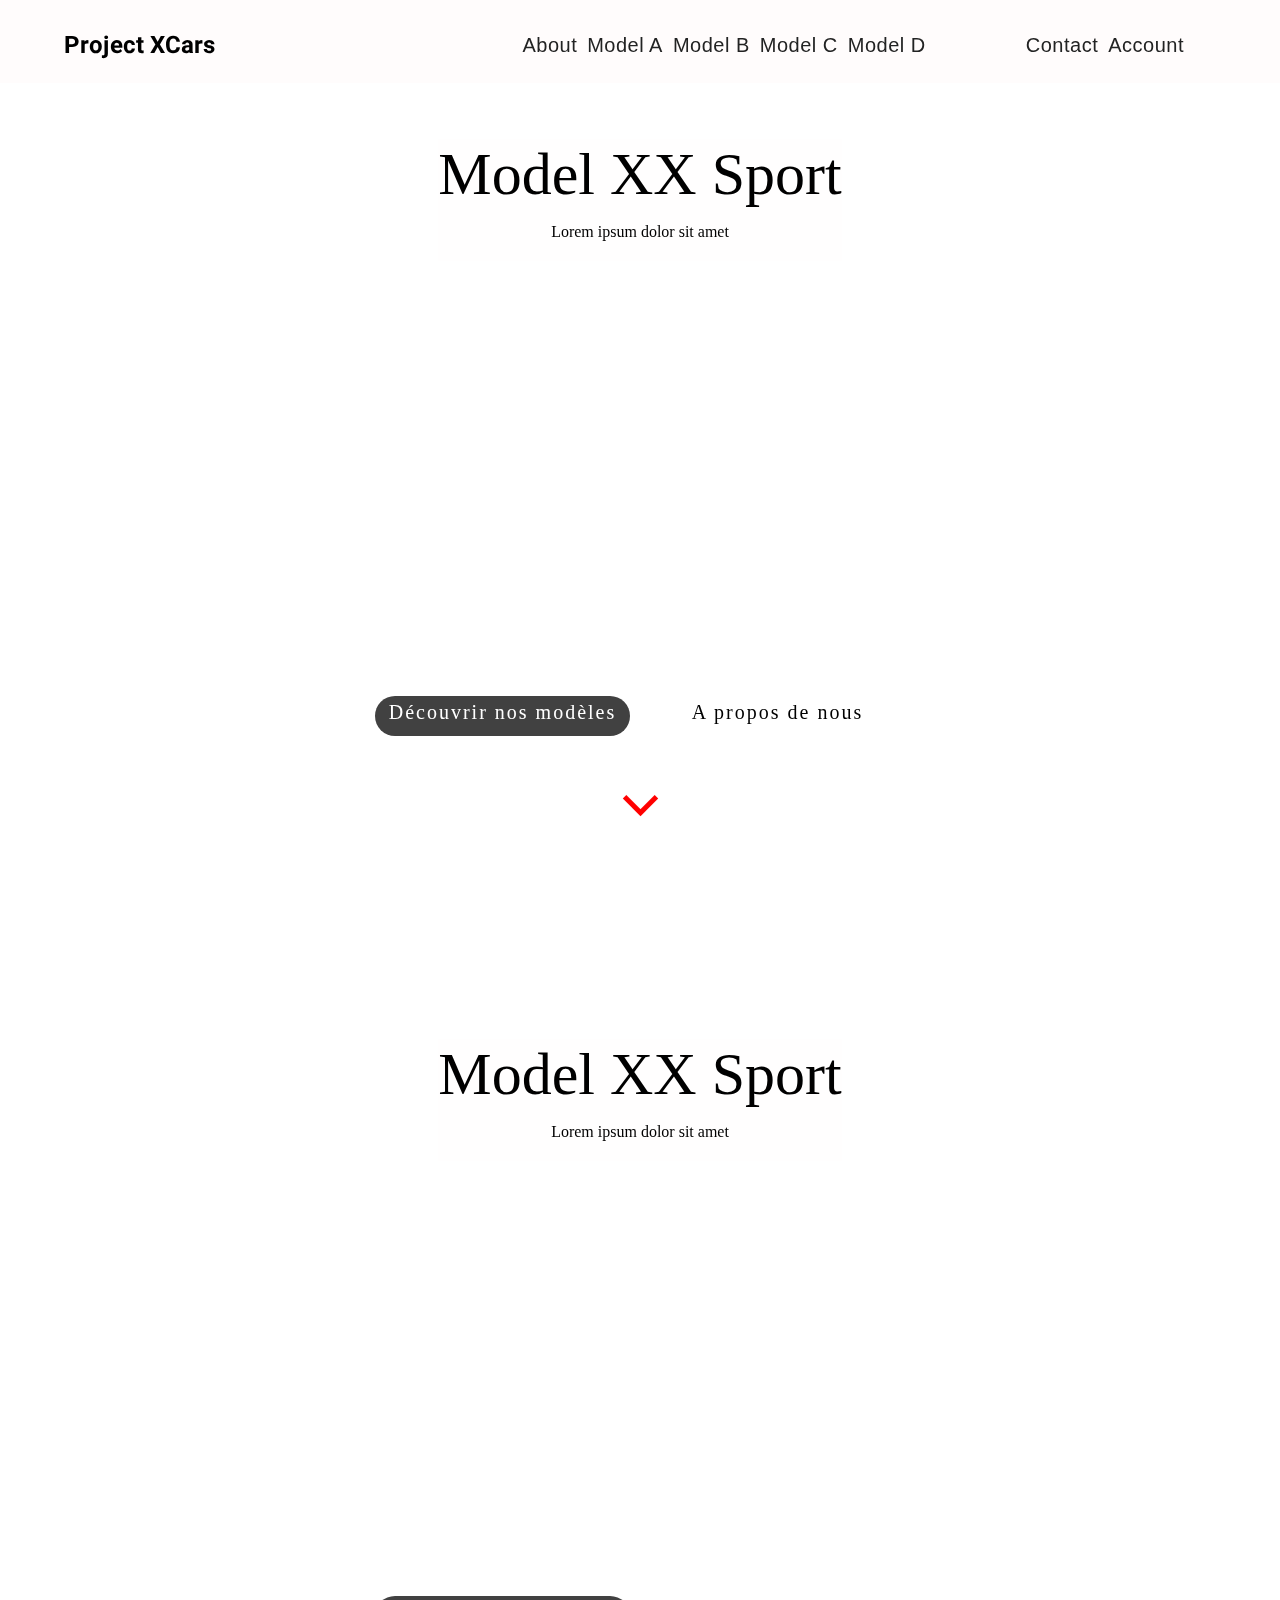
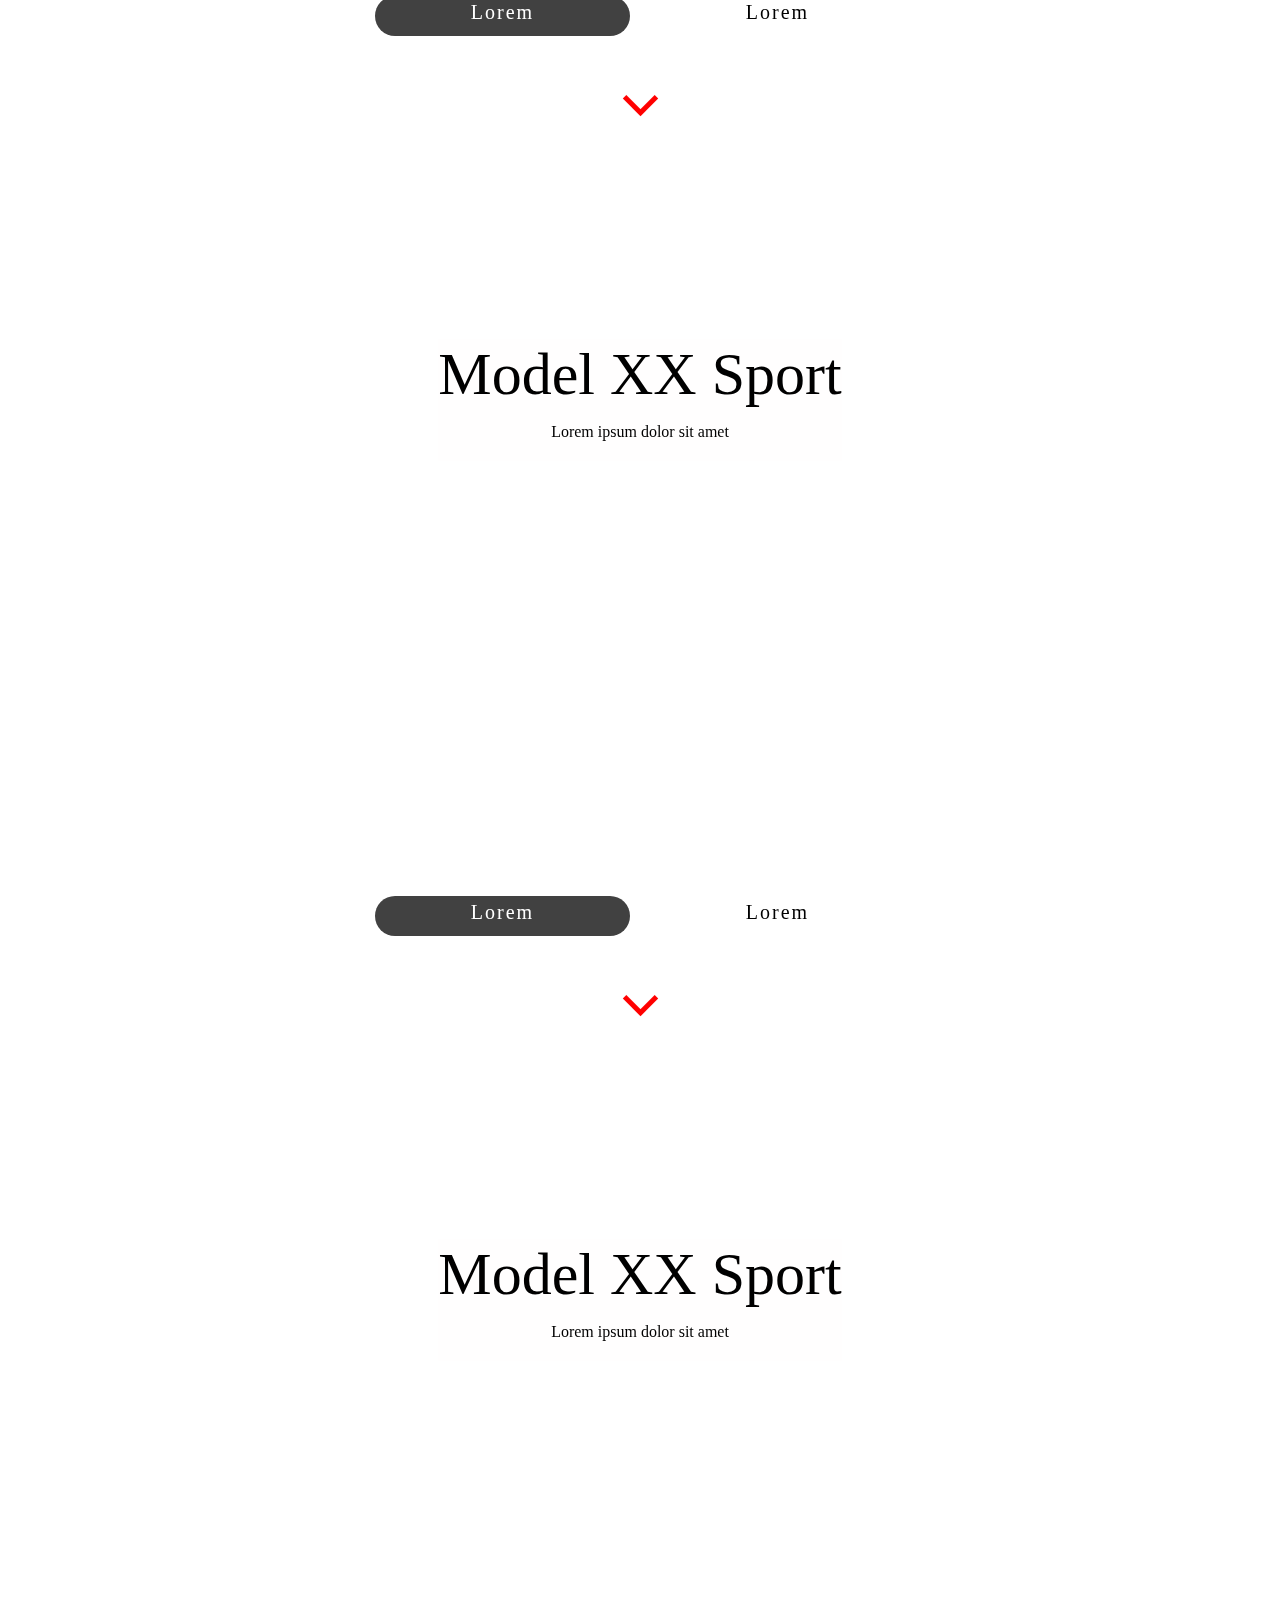
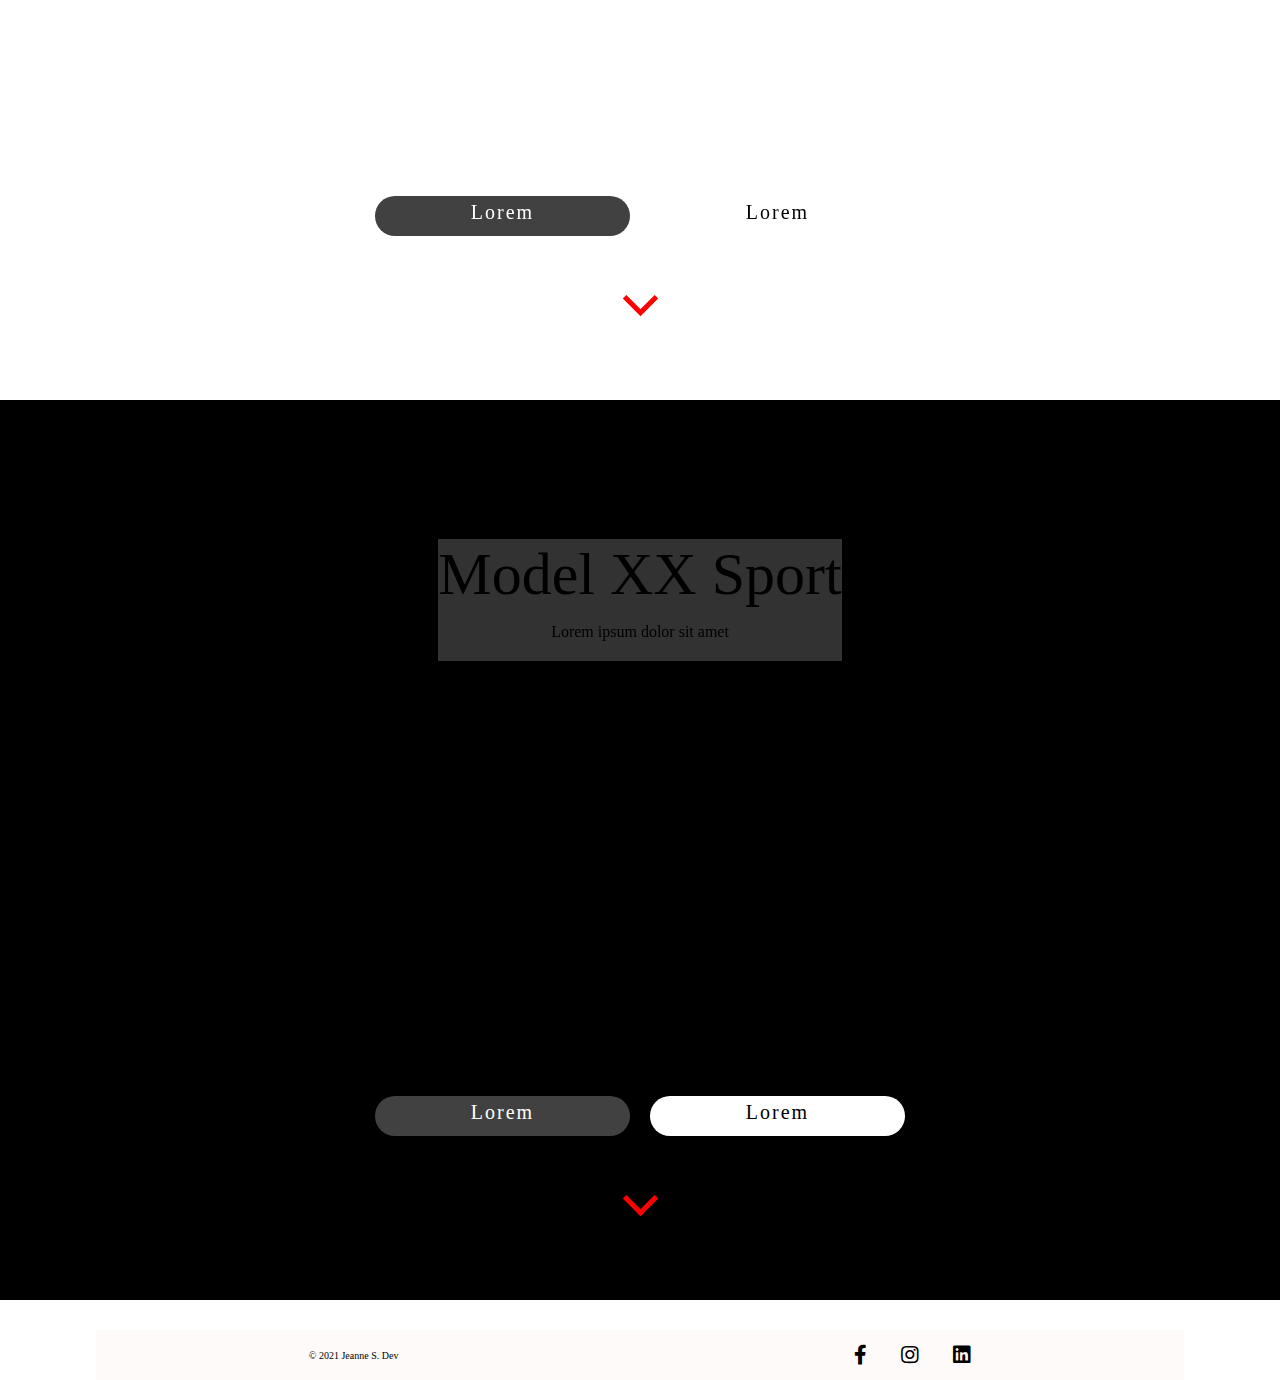
<file: index.html>
<!DOCTYPE html>
<html lang="en">
<head>
    <meta charset="UTF-8">
    <meta http-equiv="X-UA-Compatible" content="IE=edge">
    <meta name="viewport" content="width=device-width, initial-scale=1.0">
    <title>Project XCars</title>

    <link href="https://use.fontawesome.com/releases/v5.1.0/css/all.css" rel="stylesheet" type="text/css">
    <link href="https://fonts.googleapis.com/css?family=Capriola|Heebo:300,400,700&amp;display=swap" rel="stylesheet">
    <link rel="stylesheet" href="./style/header.css">
    <link rel="stylesheet" href="./style/main.css">

</head>

<body>
    <div class="main-content">

        <div class="overlay"></div>

        <div class="mobile-drawer">
            <i class="fas fa-times"></i>
            <a href="./links/about.html">About</a>
            <a href="#One">Model A</a>
            <a href="#Two">Model B</a>
            <a href="#Three">Model C</a>
            <a href="#Four">Model D</a>
            <div class="mobile-drawer-two">
                <a href="./links/contact.html">Contact</a>
                <a href="./links/account.html">Account</a>
            </div>
        </div>

        <nav>

            <div class="wrapper">
                
                <a class="logo" href="./index.html">Project XCars</a>
    
                <div class="nav-links">
                    <a href="./links/about.html">About</a>
                    <a href="#One">Model A</a>
                    <a href="#Two">Model B</a>
                    <a href="#Three">Model C</a>
                    <a href="#Four">Model D</a>
                    <div class="nav-links-two">
                        <a href="./links/contact.html">Contact</a>
                        <a href="./links/account.html">Account</a>
                    </div>
                    <div class="mobile-menu">
                        <i class="fas fa-bars"></i>
                    </div>
                </div>
            </div>

        </nav>

    <div class="containerOne" id="One">

        <div class="header-img">&nbsp;</div>

        <div class="wrapperMain">

            <header>
                <div class="header-title">
                    <h1>Model XX Sport</h1>

                    <div class="sig-tag">
                    <div class="sig-line"></div>
                    Lorem ipsum dolor sit amet
                    </div>

                    <div class="btns">
                        <a href="./links/productTest.html" class="btnOne">Découvrir nos modèles</a>
                        <a href="./links/about.html" class="btnTwo">A propos de nous</a>
                        <a href="#Two" class="scroll-btn">
                            <span></span>
                        </a>
                    </div>
                    

                </div>
            </header>

        </div>

    </div>

    <div class="containerTwo" id="Two">

        <div class="header-img">&nbsp;</div>

        <div class="wrapperMain">

            <header>
                <div class="header-title">
                    <h1>Model XX Sport</h1>

                    <div class="sig-tag">
                    <div class="sig-line"></div>
                    Lorem ipsum dolor sit amet
                    </div>

                    <div class="btns">
                        <a href="" class="btnOne">Lorem</a>
                        <a href="" class="btnTwo">Lorem</a>
                        <a href="#Three" class="scroll-btn">
                            <span></span>
                        </a>
                    </div>
                    
                </div>
            </header>

        </div>

    </div>

    <div class="containerThree" id="Three">

        <div class="header-img">&nbsp;</div>

        <div class="wrapperMain">

            <header>
                <div class="header-title">
                    <h1>Model XX Sport</h1>

                    <div class="sig-tag">
                    <div class="sig-line"></div>
                    Lorem ipsum dolor sit amet
                    </div>

                    <div class="btns">
                        <a href="" class="btnOne">Lorem</a>
                        <a href="" class="btnTwo">Lorem</a>
                        <a href="#Four" class="scroll-btn">
                            <span></span>
                        </a>
                    </div>

                </div>
            </header>

        </div>

    </div>

    <div class="containerFour" id="Four">

        <div class="header-img">&nbsp;</div>

        <div class="wrapperMain">

            <header>
                <div class="header-title">
                    <h1>Model XX Sport</h1>

                    <div class="sig-tag">
                    <div class="sig-line"></div>
                    Lorem ipsum dolor sit amet
                    </div>

                    <div class="btns">
                        <a href="" class="btnOne">Lorem</a>
                        <a href="" class="btnTwo">Lorem</a>
                        <a href="#Five" class="scroll-btn">
                            <span></span>
                        </a>
                    </div>

                </div>
            </header>

        </div>

    </div>

    <div class="containerFive" id="Five">

        <div class="header-img">&nbsp;</div>

        <div class="wrapperMain">

            <header>
                <div class="header-title">
                    <h1>Model XX Sport</h1>

                    <div class="sig-tag">
                    <div class="sig-line"></div>
                    Lorem ipsum dolor sit amet
                    </div>

                    <div class="btns">
                        <a href="" class="btnOne">Lorem</a>
                        <a href="" class="btnTwo">Lorem</a>
                        <a href="#Zero" class="scroll-btn">
                            <span></span>
                        </a>
                    </div>

                </div>
            </header>

        </div>

    </div>
</div>


<footer>
    <p>© 2021 Jeanne S. Dev</p>
    <div class="social-links">
        <a href="https://fr-fr.facebook.com/">
            <i class="fab fa-facebook-f" aria-hidden="true"></i>
        </a>
        <a href="instagram.com">
            <i class="fab fa-instagram" aria-hidden="true"></i>
        </a>
        <a href="https://www.linkedin.com/">
            <i class="fab fa-linkedin" aria-hidden="true"></i>
        </a>
    </div>
</footer>

<script src="https://code.jquery.com/jquery-3.4.1.slim.js"></script>

<script src="./script/toggle.js"></script>
<script>
    var video = document.getElementById("myVideo");
var btn = document.getElementById("myBtn");

function myFunction() {
  if (video.paused) {
    video.play();
    btn.innerHTML = "Pause";
  } else {
    video.pause();
    btn.innerHTML = "Play";
  }
}
</script>
</body>
</html>
</file>
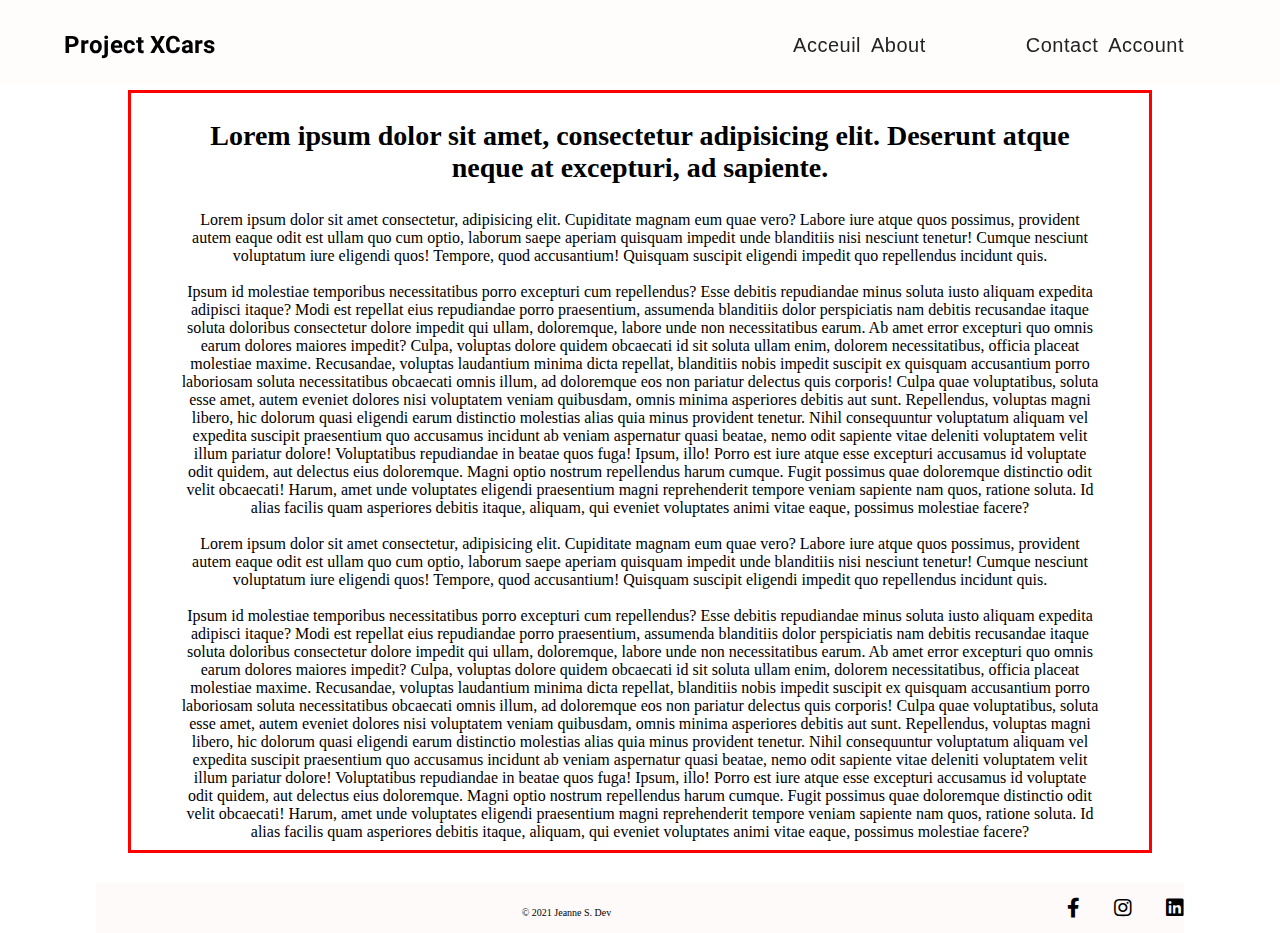
<file: links/about.html>
<!DOCTYPE html>
<html lang="en">
<head>
    <meta charset="UTF-8">
    <meta http-equiv="X-UA-Compatible" content="IE=edge">
    <meta name="viewport" content="width=device-width, initial-scale=1.0">
    <title>Project XCars</title>

    <link href="https://use.fontawesome.com/releases/v5.1.0/css/all.css" rel="stylesheet" type="text/css">
    <link href="https://fonts.googleapis.com/css?family=Capriola|Heebo:300,400,700&amp;display=swap" rel="stylesheet">
    <link rel="stylesheet" href="../style/header.css">
    <link rel="stylesheet" href="../style/main.css">
    <link rel="stylesheet" href="../style/about.css">
</head>
<body>
    <div class="main-content">

        <div class="overlay"></div>

        <div class="mobile-drawer">
            <i class="fas fa-times"></i>
            <a href="../index.html">Accueil</a>
            <a href="./about.html">About</a>
            <div class="mobile-drawer-two">
                <a href="./contact.html">Contact</a>
                <a href="./account.html">Account</a>
            </div>
        </div>

        <nav>

            <div class="wrapper">
                
                <a class="logo" href="../index.html">Project XCars</a>
    
                <div class="nav-links">
                    <a href="../index.html">Acceuil</a>
                    <a href="./about.html">About</a>
                    <div class="nav-links-two">
                        <a href="./contact.html">Contact</a>
                        <a href="./account.html">Account</a>
                    </div>
                    <div class="mobile-menu">
                        <i class="fas fa-bars"></i>
                    </div>
                </div>
            </div>

        </nav>

        <div class="containerAbout" id="about">

        <section class="border">
            <h2 class="tesla-mission">Lorem ipsum dolor sit amet, consectetur adipisicing elit. Deserunt atque neque at excepturi, ad sapiente.</h2>

            <div class="about-text">

        
                <p>Lorem ipsum dolor sit amet consectetur, adipisicing elit. 
                    Cupiditate magnam eum quae vero? Labore iure atque quos possimus, provident autem eaque odit est ullam quo cum optio, 
                    laborum saepe aperiam quisquam impedit unde blanditiis nisi nesciunt tenetur! 
                    Cumque nesciunt voluptatum iure eligendi quos! Tempore, quod accusantium! 
                    Quisquam suscipit eligendi impedit quo repellendus incidunt quis. 
                </p>
                <p>Ipsum id molestiae temporibus necessitatibus porro excepturi cum repellendus? Esse debitis repudiandae minus soluta iusto aliquam expedita adipisci itaque? 
                    Modi est repellat eius repudiandae porro praesentium, assumenda blanditiis dolor perspiciatis nam debitis 
                    recusandae itaque soluta doloribus consectetur dolore impedit qui ullam, doloremque, labore unde non necessitatibus earum. 
                    Ab amet error excepturi quo omnis earum dolores maiores impedit? Culpa, voluptas dolore quidem obcaecati id sit soluta ullam enim, 
                    dolorem necessitatibus, officia placeat molestiae maxime. Recusandae, voluptas laudantium minima dicta repellat, 
                    blanditiis nobis impedit suscipit ex quisquam accusantium porro laboriosam soluta necessitatibus obcaecati omnis illum, 
                    ad doloremque eos non pariatur delectus quis corporis! Culpa quae voluptatibus, soluta esse amet, 
                    autem eveniet dolores nisi voluptatem veniam quibusdam, omnis minima asperiores debitis aut sunt. 
                    Repellendus, voluptas magni libero, hic dolorum quasi eligendi earum distinctio molestias alias quia minus provident tenetur. 
                    Nihil consequuntur voluptatum aliquam vel expedita suscipit praesentium quo accusamus incidunt ab veniam aspernatur quasi beatae, 
                    nemo odit sapiente vitae deleniti voluptatem velit illum pariatur dolore! Voluptatibus repudiandae in beatae quos fuga! Ipsum, illo! 
                    Porro est iure atque esse excepturi accusamus id voluptate odit quidem, aut delectus eius doloremque. Magni optio nostrum repellendus harum cumque. 
                    Fugit possimus quae doloremque distinctio odit velit obcaecati! Harum, amet unde voluptates eligendi praesentium magni reprehenderit tempore veniam sapiente nam quos, 
                    ratione soluta. Id alias facilis quam asperiores debitis itaque, aliquam, qui eveniet voluptates animi vitae eaque, possimus molestiae facere? 
                </p>
                <p>Lorem ipsum dolor sit amet consectetur, adipisicing elit. 
                    Cupiditate magnam eum quae vero? Labore iure atque quos possimus, provident autem eaque odit est ullam quo cum optio, 
                    laborum saepe aperiam quisquam impedit unde blanditiis nisi nesciunt tenetur! 
                    Cumque nesciunt voluptatum iure eligendi quos! Tempore, quod accusantium! 
                    Quisquam suscipit eligendi impedit quo repellendus incidunt quis. 
                </p>
                <p>Ipsum id molestiae temporibus necessitatibus porro excepturi cum repellendus? Esse debitis repudiandae minus soluta iusto aliquam expedita adipisci itaque? 
                    Modi est repellat eius repudiandae porro praesentium, assumenda blanditiis dolor perspiciatis nam debitis 
                    recusandae itaque soluta doloribus consectetur dolore impedit qui ullam, doloremque, labore unde non necessitatibus earum. 
                    Ab amet error excepturi quo omnis earum dolores maiores impedit? Culpa, voluptas dolore quidem obcaecati id sit soluta ullam enim, 
                    dolorem necessitatibus, officia placeat molestiae maxime. Recusandae, voluptas laudantium minima dicta repellat, 
                    blanditiis nobis impedit suscipit ex quisquam accusantium porro laboriosam soluta necessitatibus obcaecati omnis illum, 
                    ad doloremque eos non pariatur delectus quis corporis! Culpa quae voluptatibus, soluta esse amet, 
                    autem eveniet dolores nisi voluptatem veniam quibusdam, omnis minima asperiores debitis aut sunt. 
                    Repellendus, voluptas magni libero, hic dolorum quasi eligendi earum distinctio molestias alias quia minus provident tenetur. 
                    Nihil consequuntur voluptatum aliquam vel expedita suscipit praesentium quo accusamus incidunt ab veniam aspernatur quasi beatae, 
                    nemo odit sapiente vitae deleniti voluptatem velit illum pariatur dolore! Voluptatibus repudiandae in beatae quos fuga! Ipsum, illo! 
                    Porro est iure atque esse excepturi accusamus id voluptate odit quidem, aut delectus eius doloremque. Magni optio nostrum repellendus harum cumque. 
                    Fugit possimus quae doloremque distinctio odit velit obcaecati! Harum, amet unde voluptates eligendi praesentium magni reprehenderit tempore veniam sapiente nam quos, 
                    ratione soluta. Id alias facilis quam asperiores debitis itaque, aliquam, qui eveniet voluptates animi vitae eaque, possimus molestiae facere? 
                </p>
            </div>
        </section>
        </div>

    </div>
    <footer>
        <p>© 2021 Jeanne S. Dev</p>
        <div class="social-links">
            <a href="https://fr-fr.facebook.com/">
                <i class="fab fa-facebook-f" aria-hidden="true"></i>
            </a>
            <a href="instagram.com">
                <i class="fab fa-instagram" aria-hidden="true"></i>
            </a>
            <a href="https://www.linkedin.com/">
                <i class="fab fa-linkedin" aria-hidden="true"></i>
            </a>
        </div>
    </footer>
<script src="https://code.jquery.com/jquery-3.4.1.slim.js"></script>

<script src="../script/toggle.js"></script>
</body>
</html>
</file>
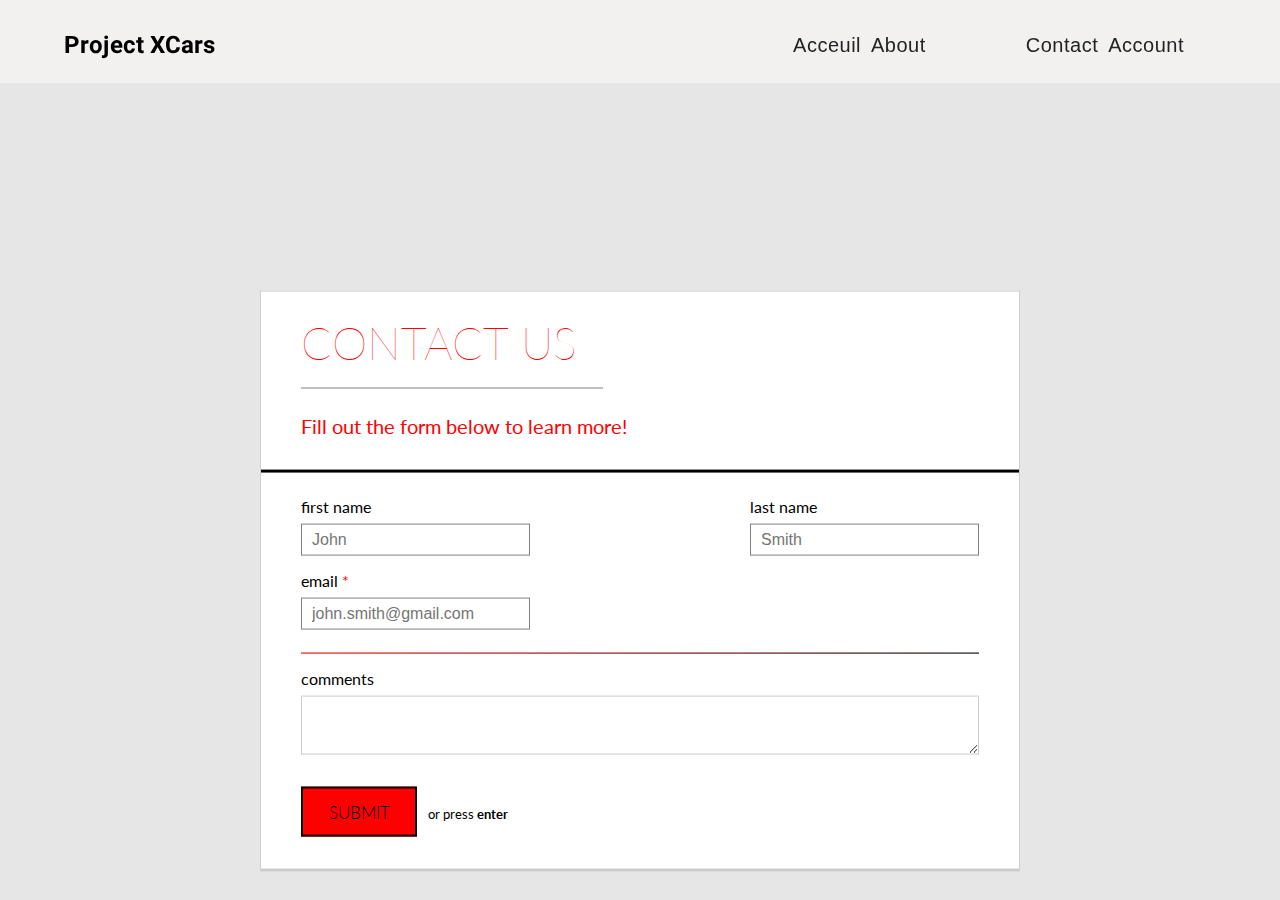
<file: links/contact.html>
<!DOCTYPE html>
<html lang="en">
<head>
    <meta charset="UTF-8">
    <meta http-equiv="X-UA-Compatible" content="IE=edge">
    <meta name="viewport" content="width=device-width, initial-scale=1.0">
    <title>Project XCars</title>

    <link href="https://use.fontawesome.com/releases/v5.1.0/css/all.css" rel="stylesheet" type="text/css">
    <link href="https://fonts.googleapis.com/css?family=Capriola|Heebo:300,400,700&amp;display=swap" rel="stylesheet">
    <link rel="stylesheet" href="../style/header.css">
    <link rel="stylesheet" href="../style/contact.css">
</head>
<body>
    <div class="main-content">

        <div class="overlay"></div>

        <div class="mobile-drawer">
            <i class="fas fa-times"></i>
            <a href="../index.html">Acceuil</a>
            <a href="./about.html">About</a>
            <div class="mobile-drawer-two">
                <a href="./contact.html">Contact</a>
                <a href="./account.html">Account</a>
            </div>
        </div>

        <nav>

            <div class="wrapper">
                
                <a class="logo" href="../index.html">Project XCars</a>
    
                <div class="nav-links">
                    <a href="../index.html">Acceuil</a>
                    <a href="./about.html">About</a>
                    <div class="nav-links-two">
                        <a href="./contact.html">Contact</a>
                        <a href="./account.html">Account</a>
                    </div>
                    <div class="mobile-menu">
                        <i class="fas fa-bars"></i>
                    </div>
                </div>
            </div>

        </nav>

        <div class="containerContact">

            <div class="row header">
                <h1>CONTACT US &nbsp;</h1>
                <h3>Fill out the form below to learn more!</h3>
            </div>
    
            <div class="row body">
    
                <form action="#">
                    <ul>
                    
                        <li>
                            <p class="left">
                            <label for="first_name">first name</label>
                            <input type="text" name="first_name" placeholder="John" />
                            </p>
                            <p class="pull-right">
                            <label for="last_name">last name</label>
                            <input type="text" name="last_name" placeholder="Smith" />      
                            </p>
                        </li>
                        
                        <li>
                            <p>
                            <label for="email">email <span class="req">*</span></label>
                            <input type="email" name="email" placeholder="john.smith@gmail.com" />
                            </p>
                        </li>        
                        <li><div class="divider"></div></li>
                        <li>
                            <label for="comments">comments</label>
                            <textarea cols="46" rows="3" name="comments"></textarea>
                        </li>
                        
                        <li>
                            <input class="btn btn-submit" type="submit" value="Submit" />
                            <small>or press <strong>enter</strong></small>
                        </li>
                    
                    </ul>
                </form>  
    
            </div>
    
        </div>

    </div>
<script src="https://code.jquery.com/jquery-3.4.1.slim.js"></script>

<script src="../script/toggle.js"></script>
</body>
</html>
</file>
<file: style/header.css>
* {
    box-sizing: border-box;
    margin: 0;
    padding: 0;
}
body {
    height: 100vh;
    width: 100%;
}
.wrapper {
    position: relative;
    width: 90%;
    margin: 0 auto;
}
.main-content {
    width: 100%;
}
.main-content nav {
  position: fixed;
  width: 100%;
  padding: 8px 0 0;
  z-index: 1;
  background-color: rgba(255, 250, 250, 0.5);
}
.main-content nav .wrapper {
  display: flex;
  justify-content: space-between!important;
  align-items: center;
  height: 75px;
}

.main-content nav .wrapper .mobile-menu {
  display: none;
  width: fit-content;
  font-size: 20px;
  padding: 15px;
  cursor: pointer;
}
.main-content .logo {
  font-size: 24px;
  font-family: 'Heebo', sans-serif;
  color: black;
  font-weight: bold;
  margin-left: 0px;
  text-decoration: none;
  cursor: pointer;
}

.main-content nav .wrapper .nav-links,
.main-content nav .wrapper .nav-links .nav-links-two {
  display: flex;
  align-items: center;
}
.main-content nav .wrapper .nav-links .nav-links-two {
    margin: 0 10vh;
}
.main-content nav .wrapper .nav-links a,
.main-content nav .wrapper .nav-links .navlinks-two a {
  display: inline-block;
  font-family: Ubuntu, sans-serif;
  font-weight: 400;
  font-style: normal;
  letter-spacing: 0.5px;
  transition: color 0.2s;
  font-size: 1.3em;
  text-decoration: none;
  padding: 0 10px;
  white-space: nowrap;
  color: #222323;
  
}
.main-content nav .wrapper .nav-links a:hover,
.main-content nav .wrapper .nav-links .nav-links-two a:hover  {
    border-bottom: 3px solid black;
    transform: scale(1.1);
}
.mobile-drawer.active {
    display: flex;
    overflow: hidden;
}
.mobile-drawer {
  display: none;
  flex-direction: column;
  justify-content: center;
  align-items: center;
  color: white;
  position: fixed;
  top: 0;
  left: 0;
  width: 100%;
  height: 100vh;
  background-color: rgba(0, 0, 0, 0.7);
  font-family: Ubuntu, sans-serif;
  font-weight: 400;
  font-size: 25px;
  z-index: 100;
  animation: fade-in 1s ease-in-out both;
}
.mobile-drawer-two {
    display: flex;
    flex-direction: column;
}
.mobile-drawer a {
  width: 267px;
  text-align: center;
  margin-bottom: 25px;
  padding-bottom: 10px;
  border-bottom: 1px solid rgba(255, 255, 255, 0.3);
  color: snow;
}
.mobile-drawer i {
  position: absolute;
  top: 20px;
  right: 30px;
  cursor: pointer;
  font-size: 30px;
}

/* Animation apparition titre, texte & btn */
@keyframes slide-right {
  0% {
    transform: translateX(-300px);
    opacity: 0;
  }

  100% {
    transform: translateX(0px);
    opacity: 1;
  }
}

@keyframes fade-in {
  0% {
    opacity: 0;
  }

  100% {
    opacity: 1;
  }
}
@media only screen and (max-width: 960px) {
  .main-content nav .wrapper .nav-links a,
  .main-content nav .wrapper .nav-links .nav-links-two a {
    display: none;
  }
  .main-content nav .wrapper .mobile-menu {
    display: block;
  }
  .main-content .logo {
    font-size: 20px;
    font-family: 'Heebo', sans-serif;
    color: black;
    font-weight: bold;
  }
}
@media only screen and (max-width: 960px) {
  .main-content nav .wrapper .nav-links a,
  .main-content nav .wrapper .nav-links .nav-links-two a {
    display: none;
  }
  .main-content nav .wrapper .mobile-menu {
    display: block;
  }
  .main-content .logo {
    font-size: 20px;
    font-family: 'Heebo', sans-serif;
    color: black;
    font-weight: bold;
  }
}
@media (min-width: 961px) and (max-width:1280px) {
  .main-content nav .wrapper .nav-links a, .main-content nav .wrapper .nav-links .navlinks-two a {
    font-size: 20px!important;
    padding: 0 5px;
}
  .main-content nav .wrapper .nav-links .nav-links-two {
    margin: 0 0 0 3vh;
}
}
@media (min-width: 1280px) {
  .main-content nav .wrapper .nav-links .nav-links-two {
    margin: 0 3vh 0 10vh;
}
}
</file>
<file: style/main.css>
.wrapperMain {
    position: relative;
    max-width: 1140px;
    width: 90%;
    margin: 0 auto;
}
header {
    display: flex;
    align-items: center;
    position: relative;
    height: 100vh;
    overflow: hidden;
    text-align: center;
    justify-content: center;
}
.containerOne .header-img {
    position: absolute;
    top: 0;
    left: 0;
    width: 100%;
    background-image: url('https://cdn.pixabay.com/photo/2020/01/20/20/39/car-4781370_960_720.jpg');
    height: 100vh;
    min-height: 600px;
    background-repeat: no-repeat;
    background-position: center;
    background-size: cover;
}
.containerTwo .header-img {
    position: absolute;
    top: 100vh;
    left: 0;
    width: 100%;
    height: 100vh;
    min-height: 600px;
    background-image: url('https://cdn.pixabay.com/photo/2021/01/21/11/09/tesla-5937063_960_720.jpg');
    background-repeat: no-repeat;
    background-position: center;
    background-size: cover;
}
.containerThree .header-img {
    position: absolute;
    top: 200vh;
    left: 0;
    width: 100%;
    height: 100vh;
    min-height: 600px;
    background-image: url('https://cdn.pixabay.com/photo/2019/07/13/22/03/its-4335837_960_720.jpg');
    background-repeat: no-repeat;
    background-position: center;
    background-size: cover;
}
.containerFour .header-img {
    position: absolute;
    top: 300vh;
    left: 0;
    width: 100%;
    height: 100vh;
    min-height: 600px;
    background-image: url('https://cdn.pixabay.com/photo/2020/01/20/20/39/car-4781370_960_720.jpg');
    background-repeat: no-repeat;
    background-position: center;
    background-size: cover;
}
.containerFive .header-img {
    position: absolute;
    top: 400vh;
    left: 0;
    width: 100%;
    height: 100vh;
    min-height: 600px;
    background-color: #000;
    background-image: url('https://cdn.pixabay.com/photo/2021/01/21/11/09/tesla-5937063_960_720.jpg');
    background-repeat: no-repeat;
    background-position: center;
    background-size: cover;
}
.containerOne header .header-img,
.containerTwo header .header-img,
.containerThree header .header-img,
.containerFour header .header-img,
.containerFive header .header-img {
    position: absolute;
    right: 40%;
    top: -50px;
    height: 100%;
    transform: translateX(50%);
}
.containerOne header .header-img img,
.containerTwo header .header-img img,
.containerThree header .header-img img,
.containerFour header .header-img img,
.containerFive header .header-img img {
    height: 100%;
}

header .header-title {
    margin-bottom: 500px;
    z-index: 10;
    position: relative;
    background-color: rgba(255, 250, 250, 0.2);
}
header .headerVideo {
    background-color: rgba(255, 250, 250, 0.5);
    color: White;
}
header .header-title h1 {
    font-weight: 300;
    font-size: 60px;
    margin: 0 0 14px;
    line-height: 70px;
    color: black;
}
header .header-title .sig-tag {
    display: flex;
    flex-direction: column;
    justify-content: center;
    margin: 0px auto;
    align-items: center;
    padding-bottom: 20px;
}
#myBtn {
  width: 200px;
  font-size: 18px;
  padding: 10px;
  border: none;
  background: #000;
  color: #fff;
  cursor: pointer;
}

#myBtn:hover {
  background: #ddd;
  color: black;
}
header .header-title button {
    padding: 15px 40px;
    background-color: transparent;
    border: 1px solid snow;
    color: black;
    cursor: pointer;
    transition: all .25s ease;
}
header .header-title button:hover {
    background-color: #5A36F5;
    color: #FFF;
}
header .btns {
    position: absolute;
    bottom: -55vh;
    z-index: 2;
    left: 50%;
    -webkit-transform: translate(0, -50%);
    transform: translate(-50%, -50%);
    display: flex;
    color: black;
    font-size: 20px;
    letter-spacing: .1em;
    text-decoration: none;
    transition: opacity .3s;
}
header .btns .btnOne,
header .btns .btnTwo {
    width: 255px;
    height: 40px;    
    margin: 0 10px;
    border-radius: 999px;
    text-decoration: none;
    padding: 5px 0;
}
header .btns .btnOne {
    background-color: rgb(65, 65, 65);
    color: white;
}
header .btns .btnOne:hover {
    background-color: white;
    color: rgb(65, 65, 65);
}
header .btns .btnTwo {
    background-color: #fff;
    color: black;
}
header .btns .btnTwo:hover {
    background-color: black;
    color: #fff;
}
header .scroll-btn {
    position: absolute;
    bottom: -65vh;
    z-index: 2;
    display: inline-block;
    -webkit-transform: translate(0, -50%);
    transform: translate(0, -50%);
    color: black;
    font-size: 20px;
    letter-spacing: .1em;
    text-decoration: none;
    transition: opacity .3s;
}
header .scroll-btn:hover {
    opacity: .5;
}
header .scroll-btn {
    bottom: 0px;
    left: 50%;
    transform: translateX(-50%);
    margin: 10px auto -50px;
}
header .scroll-btn span {
    position: absolute;
    top: 0;
    left: 50%;
    width: 25px;
    height: 25px;
    margin-left: -12px;
    border-left: 5px solid red;
    border-bottom: 5px solid red;
    -webkit-transform: rotate(-45deg);
    transform: rotate(-45deg);
    -webkit-animation: slideBottom 1.5s infinite;
    animation: slideBottom 1.5s infinite;
    box-sizing: border-box;
}
@-webkit-keyframes slideBottom {
  0% {
    -webkit-transform: rotate(-45deg) translate(0, 0);
    opacity: 0;
  }

  50% {
    opacity: 1;
  }

  100% {
    -webkit-transform: rotate(-45deg) translate(-20px, 20px);
    opacity: 0;
  }
}
@keyframes slideBottom {
  0% {
    transform: rotate(-45deg) translate(0, 0);
    opacity: 0;
  }

  50% {
    opacity: 1;
  }

  100% {
    transform: rotate(-45deg) translate(-20px, 20px);
    opacity: 0;
  }
}

@media only screen and (max-width: 1200px) {
    header .header-img {
        right: 0;
        transform: translateX(0);
    }
    header .scroll-btn {
        bottom: 0px;
        left: 50%;
        transform: translateX(-50%);
        margin: 10px auto -50px;
    }
}
@media only screen and (max-width: 1124px) {
    .main-content nav .wrapper .nav-links a, .main-content nav .wrapper .nav-links .navlinks-two a {
        font-size: 1.1em;
        padding: 5px;
    }
    .main-content nav .wrapper .nav-links .nav-links-two {
        margin: 0 1vh 0 5vh;
    }
    header .header-img {
        right: -150px;
    }

    header .header-title {
        margin-bottom: 300px;
    }
    header .scroll-btn {
        bottom: 0px;
        left: 50%;
        transform: translateX(-50%);
        margin: 10px auto -50px;
    }
}
@media only screen and (max-width: 875px) {
  header .header-title h1 {
    font-size: 45px;
  }
  header .scroll-btn {
    bottom: 0px;
    left: 50%;
    transform: translateX(-50%);
    margin: 10px auto -50px;
}
}
@media only screen and (max-width: 768px) {
  nav .logo {
    width: 100%;
    text-align: center;
  }

  header {
    height: 100vh;
    flex-direction: column;
    padding-bottom: 50px;
  }
  .containerOne header .header-img,
  .containerTwo header .header-img,
  .containerThree header .header-img,
  .containerFour header .header-img,
  .containerFive header .header-img {
    position: relative;
    right: initial;
    top: 40px;
    height: 320px;
    margin-bottom: 70px;
  }
  .header-img {
    position: relative;
    height: 50vh;
    min-height: 300px;
  }

  header .header-title {
    margin-bottom: 5px;
  }

  header .header-title h1 {
    font-size: 30px;
    line-height: 40px;
  }
  header .btns {
    position: absolute;
    bottom: -35vh;
    z-index: 2;
    display: flex;
    color: black;
    font-size: 20px;
    letter-spacing: .1em;
    text-decoration: none;
    transition: opacity .3s;
    flex-direction: column;
    }
header .btns .btnOne,
header .btns .btnTwo {
    width: 220px;
    height: 40px;    
    margin: 10px auto;
    border-radius: 999px;
    text-decoration: none;
    padding: 5px 0;
}
header .scroll-btn {
    bottom: 0px;
    left: 50%;
    transform: translateX(-50%);
    margin: 10px auto -50px;
}
}
footer {
    width: 85%;
    height: 100vh;
    background-color: snow;
    color: black;
    z-index: 100;
    display: flex;
}

footer {
    display: flex;
    justify-content: space-around;
    align-items: center;
    height: 50px;
    margin: 30px auto 0px;
  }
  
  footer p {
    font-size: 12px;
    color: black;
    font-size: 10px;
  }
  
  footer i {
    margin-left: 30px;
    color: black;
    font-size: 20px;
  }
  footer i:hover {
    margin-left: 30px;
    color: red;
    font-size: 20px;
  }
  footer a {
      text-decoration: none;
  }
</file>
<file: style/about.css>
.containerAbout {
    display: flex;
    flex-direction: column;
    margin: 0px auto;
    width: 80%;
    
}
.border {
    margin-top: 10vh;
    border: 3px solid red;
}
h2 {
    margin: 3vh auto 3vh;
    font-size: 28px;
    font-weight: 600;
    text-align: center;
    padding: 0px 70px;
}
p {
    margin: 2vh auto 1vh;
    text-align: center;
    padding: 0px 50px;
}
@media  screen and (max-width: 768px) {
    .border {
        margin-top: 15vh;
    }
    h2 {
        margin: 3vh auto 3vh;
        font-size: 20px;
        padding: 0px;
    }
    p {
        padding: 0px;
    }
    footer {
        width:85%;
    }
}
</file>
<file: style/contact.css>
@import url(https://fonts.googleapis.com/css?family=Lato:300,400,700);
body {
  background-color: #e6e6e6;
  font-size: 100%;
  font-family: 'Lato', sans-serif;
  font-weight: 400;
}

div, textarea, input {
  -moz-box-sizing: border-box;
  -webkit-box-sizing: border-box;
  box-sizing: border-box;
}

.containerContact {
    max-width: 760px;
    min-width: 300px;
    display: flex;
    flex-direction: column;
    background-color: #fff;
    border: 1px solid #cfcfcf;
    border-bottom: 3px solid #ccc;
    top: 50%;
    left: 50%;
    position: relative;
    transform: translate(-50%, 50%);
}

.row {
  width: 100%;
  margin: 0 0 1em 0;
  padding: 0 2.5em;
}
.row.header {
    padding: 1.5em 2.5em;
    border-bottom: 3px solid Black;
    background: url(https://cdn.pixabay.com/photo/2021/01/21/11/09/tesla-5937063_960_720.jpg);
    background-position: center;
    background-repeat: no-repeat;
    background-size: cover;
    color: red;
    font-weight: 600;
}
.row.body {
  padding: .5em 2.5em 1em;
}

.pull-right {
  float: right;
}

h1 {
  font-family: 'Lato', sans-serif;
  font-weight: 300;
  display: inline-block;
  font-weight: 100;
  font-size: 2.8125em;
  border-bottom: 1px solid rgba(0, 0, 0, 0.5);
  margin: 0 0 0.1em 0;
  padding: 0 0 0.4em 0;
}

h3 {
  font-family: 'Lato', sans-serif;
  font-weight: 400;
  font-size: 1.25em;
  margin: 1em 0 0.4em 0;
}

.btn {
  font-size: 1.0625em;
  display: inline-block;
  padding: 0.74em 1.5em;
  margin: 1.5em 0 0;
  color: #fff;
  border-width: 0 0 0 0;
  border-bottom: 5px solid;
  text-transform: uppercase;
  background-color: #b3b3b3;
  border-bottom-color: #8c8c8c;
  font-family: 'Lato', sans-serif;
  font-weight: 300;
}
.btn:hover {
  background-color: #bfbfbf;
}
.btn.btn-submit {
  background-color: red;
  color: black;
  border: 2px solid black;
}
.btn.btn-submit:hover {
  background-color: white;
  color: black;
  border: 2px solid black;
}

form {
  max-width: 100%;
  display: block;
}
form ul {
  margin: 0;
  padding: 0;
  list-style: none;
}
form ul li {
  margin: 0 0 0.25em 0;
  clear: both;
  display: inline-block;
  width: 100%;
}
form ul li:last-child {
  margin: 0;
}
form ul li p {
  margin: 0;
  padding: 0;
  float: left;
}
form ul li p.right {
  float: right;
}
form ul li .divider {
  margin: 0.5em 0 0.5em 0;
  border: 0;
  height: 1px;
  width: 100%;
  display: block;
  background-color: lightgrey;
  background-image: linear-gradient(to right, red, black);
}
form ul li .req {
  color: red;
}
form label {
  display: block;
  margin: 0 0 0.5em 0;
  color: black;
  font-size: 1em;
}
form input {
  margin: 0 0 0.5em 0;
  border: 1px solid grey;
  padding: 6px 10px;
  color: #555;
  font-size: 1em;
}
form textarea {
  border: 1px solid #ccc;
  padding: 6px 10px;
  width: 100%;
  color: #555;
}
form small {
  color: black;
  margin: 0 0 0 0.5em;
}
@media screen and (max-width: 480px){
    .containerContact {
        top: 10%;
        left: 0;
        transform: translate(0, 10%);
    }
}
@media only screen and (max-width: 480px) {
  .pull-right {
    float: none;
  }

  input {
    width: 100%;
  }

  label {
    width: 100%;
    display: flexbox;
    float: left;
    clear: both;
  }

  li, p {
    width: 100%;
  }

  input.btn {
    margin: 1.5em 0 0.5em;
  }

  h1 {
    font-size: 2.25em;
  }

  h3 {
    font-size: 1.125em;
  }

  li small {
    display: none;
  }
}
@media (min-width: 480px) and (max-width:1024px){
    .containerContact {
        top: -15%;
        left: 50%;
        transform: translate(-50%, 30%);
    }
}
</file>
